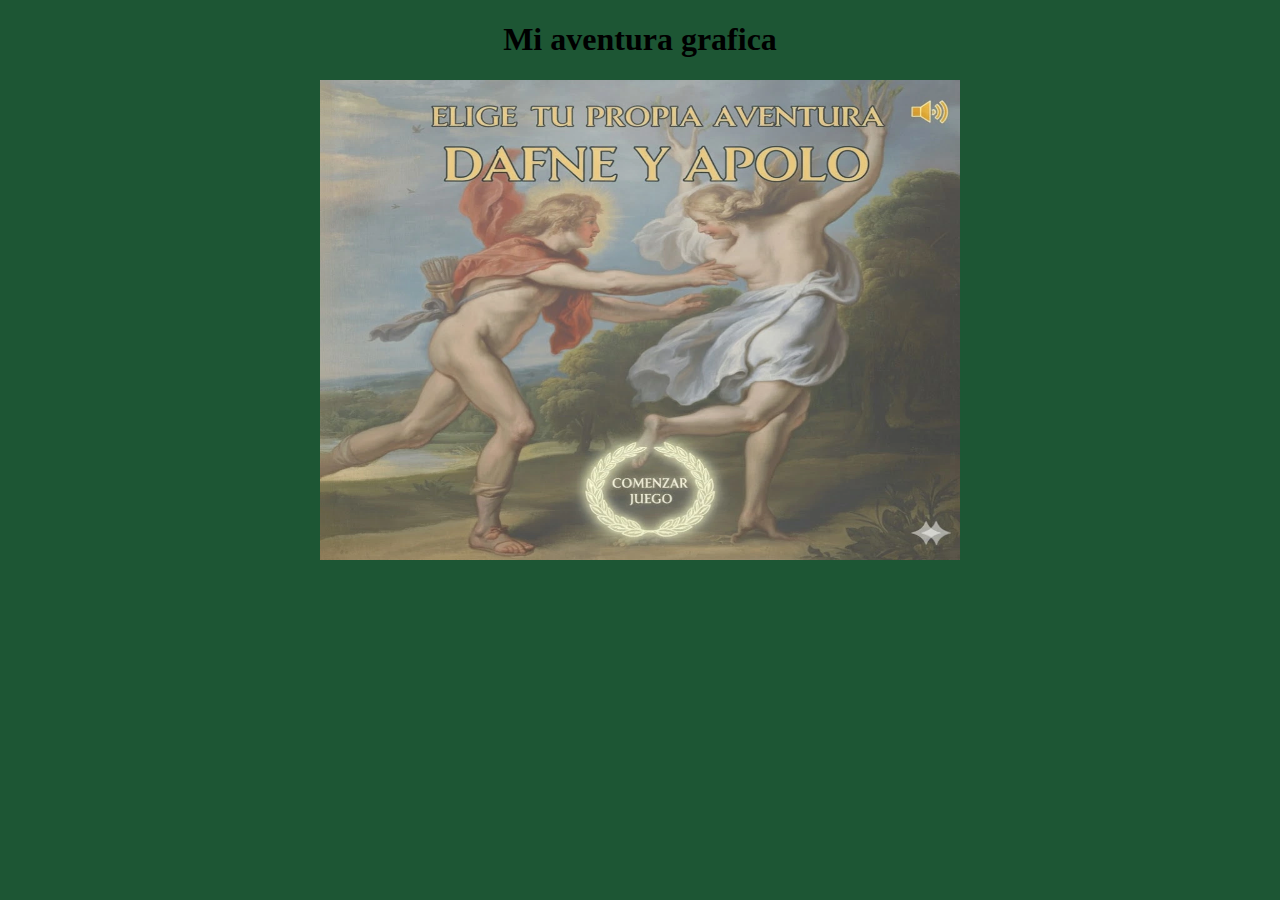
<file: p5/index.html>
<!DOCTYPE html>
  <html>
  <head>
  <meta charset="utf-8">
  <meta name="viewport" content="width=device-width, initial-scale=1.0">

  <!-- PLEASE NO CHANGES BELOW THIS LINE (UNTIL I SAY SO) -->
  <script language="javascript" type="text/javascript" src="libraries/p5.min.js"></script>
  <script language="javascript" type="text/javascript" src="libraries/p5.sound.min.js"></script>
  <script language="javascript" type="text/javascript" src="tpfinalparte1.js"></script>
  <!-- OK, YOU CAN MAKE CHANGES BELOW THIS LINE AGAIN -->

  <style>
  body {
padding:
  0;
margin:
  0;
text-align:
  CENTER;
background-color:
  #1D5634;
}
</style>
  </head>

  <body>
  <h1>Mi aventura grafica<h1>
  </body>
  </html>
</file>
